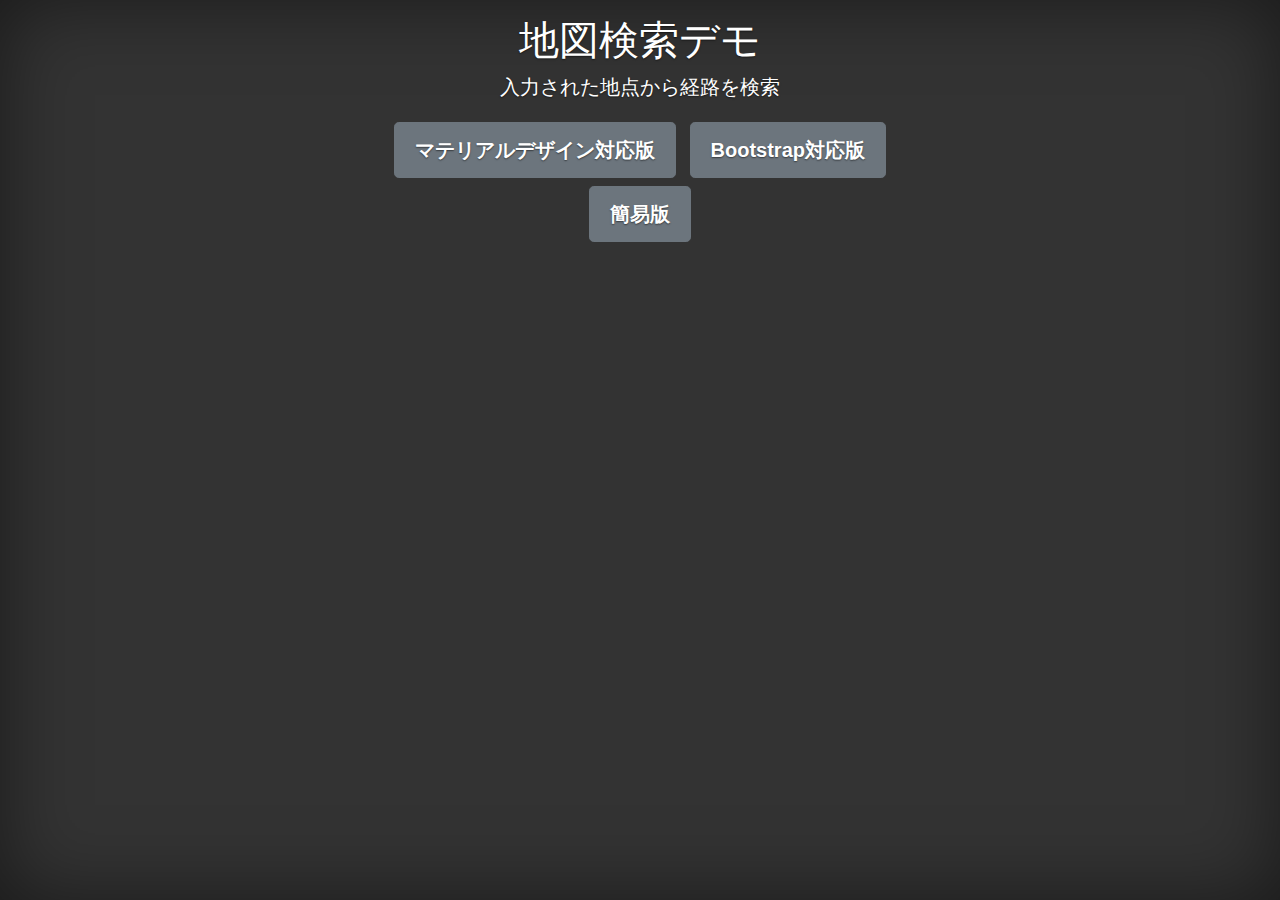
<file: index.html>
<!doctype html>
<html lang="en">

<head>
    <!-- Required meta tags -->
    <meta charset="utf-8">
    <meta name="viewport" content="width=device-width, initial-scale=1, shrink-to-fit=no">

    <!-- Bootstrap CSS -->
    <link rel="stylesheet" href="https://stackpath.bootstrapcdn.com/bootstrap/4.3.1/css/bootstrap.min.css"
        integrity="sha384-ggOyR0iXCbMQv3Xipma34MD+dH/1fQ784/j6cY/iJTQUOhcWr7x9JvoRxT2MZw1T" crossorigin="anonymous">

    <title>Hello, world!</title>
    <style>
        /*
 * Base structure
 */

        html,
        body {
            height: 100%;
            background-color: #333;
        }

        body {
            display: -ms-flexbox;
            display: flex;
            color: #fff;
            text-shadow: 0 .05rem .1rem rgba(0, 0, 0, .5);
            box-shadow: inset 0 0 5rem rgba(0, 0, 0, .5);
        }

        .cover-container {
            max-width: 42em;
        }

        /*
 * Cover
 */
        .cover {
            padding: 0 1.5rem;
        }

        .cover .btn-lg {
            padding: .75rem 1.25rem;
            font-weight: 700;
        }
    </style>
</head>

<body class="text-center">
    <div class="cover-container d-flex w-100 h-100 p-3 mx-auto flex-column">
        <main roll="main" class="inner cover">
            <h1 class="cover-heading">地図検索デモ</h1>
            <p class="lead">入力された地点から経路を検索</p>
            <p class="lead">
                <a class="btn btn-lg btn-secondary m-1" href="./map-mdb.html">マテリアルデザイン対応版</a>
                <a class="btn btn-lg btn-secondary m-1" href="./map-bs.html">Bootstrap対応版</a>
                <a class="btn btn-lg btn-secondary m-1" href="./map-onefile.html">簡易版</a>
            </p>
        </main>
    </div>
    <!-- Optional JavaScript -->
    <!-- jQuery first, then Popper.js, then Bootstrap JS -->
    <script src="https://code.jquery.com/jquery-3.3.1.slim.min.js"
        integrity="sha384-q8i/X+965DzO0rT7abK41JStQIAqVgRVzpbzo5smXKp4YfRvH+8abtTE1Pi6jizo"
        crossorigin="anonymous"></script>
    <script src="https://cdnjs.cloudflare.com/ajax/libs/popper.js/1.14.7/umd/popper.min.js"
        integrity="sha384-UO2eT0CpHqdSJQ6hJty5KVphtPhzWj9WO1clHTMGa3JDZwrnQq4sF86dIHNDz0W1"
        crossorigin="anonymous"></script>
    <script src="https://stackpath.bootstrapcdn.com/bootstrap/4.3.1/js/bootstrap.min.js"
        integrity="sha384-JjSmVgyd0p3pXB1rRibZUAYoIIy6OrQ6VrjIEaFf/nJGzIxFDsf4x0xIM+B07jRM"
        crossorigin="anonymous"></script>
</body>

</html>
</file>
